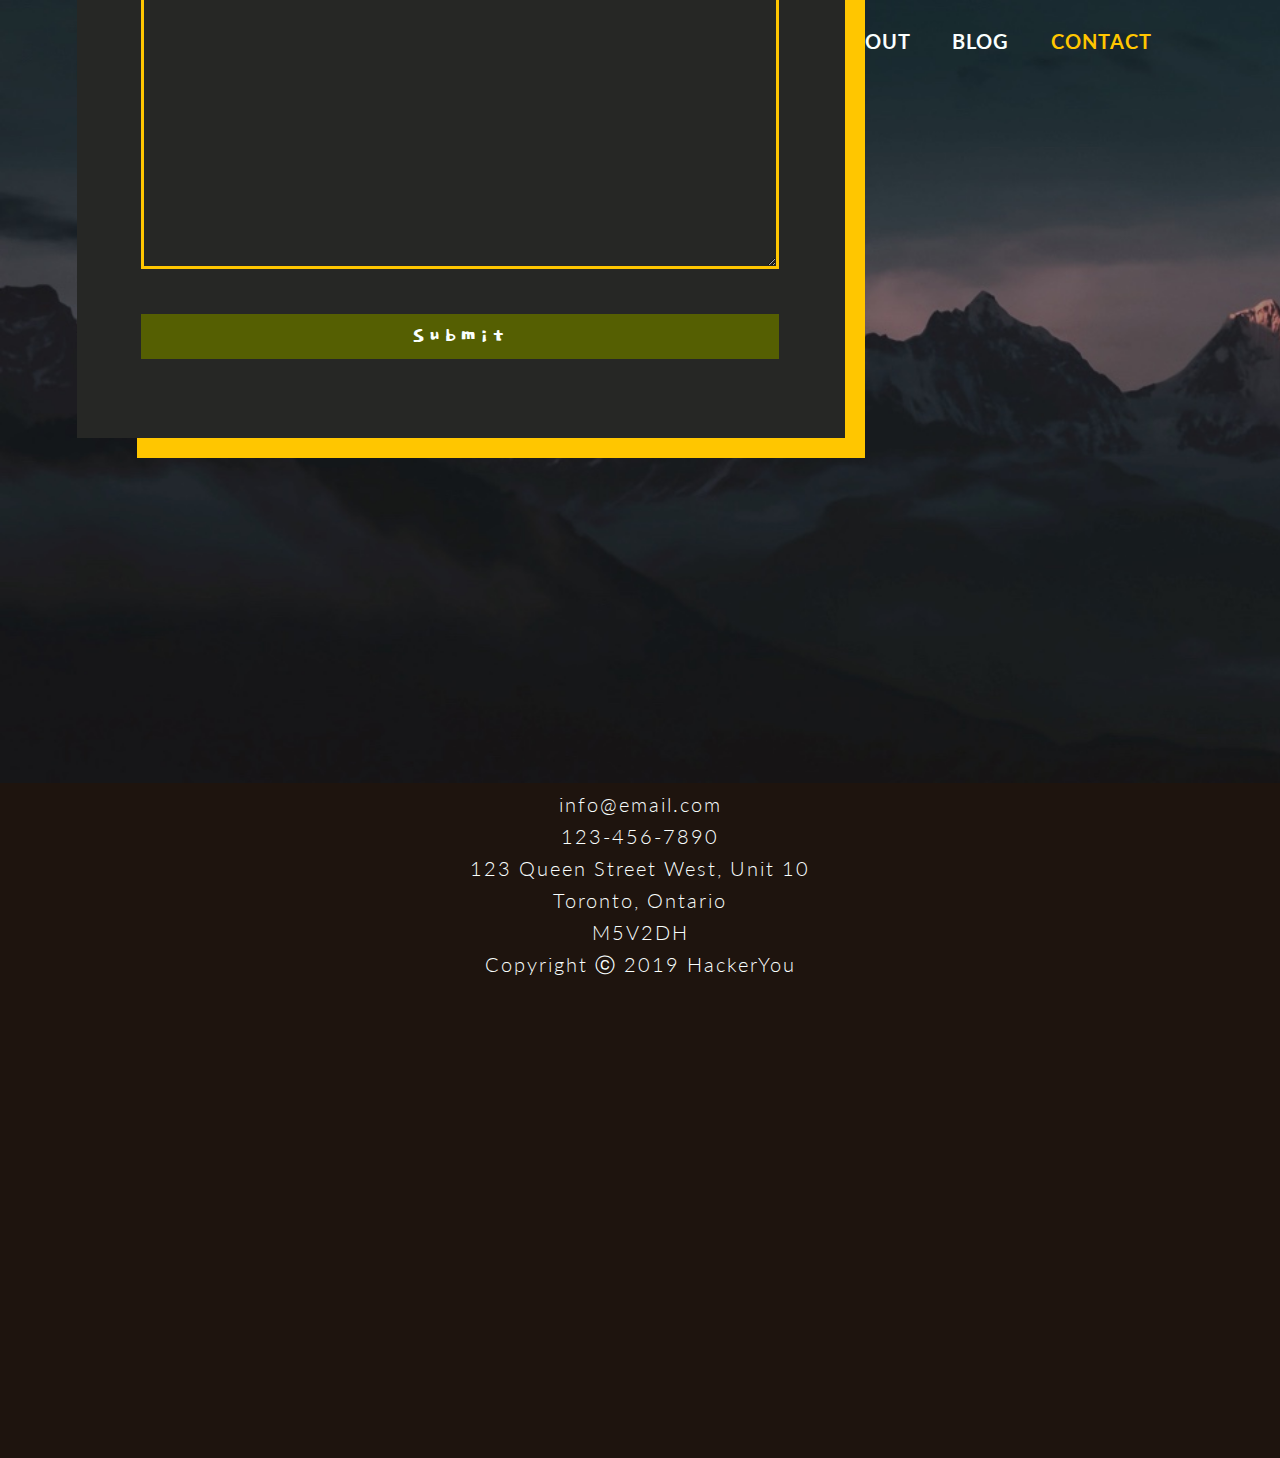
<file: contact.html>
<!DOCTYPE html>
<html lang="en">
<head>
        <meta charset="UTF-8">
        <meta name="viewport" content="width=device-width, initial-scale=1.0">
        <title>Contact</title>
        <link rel="stylesheet" href="styles/style.css">
        <link href="https://fonts.googleapis.com/css2?family=Dokdo&family=Lato:wght@300;400;700&display=swap" rel="stylesheet">
</head>
<body>

    <header class="contactHeader">
        <div class="wrapper">
            <nav>
                <ul>
                    <li>
                        <h3 class="logo">mindn’Soul</h3>
                    </li>
                    <li tabindex="0">
                        <a href="#">home</a>
                    </li>
                    <li tabindex="0">
                        <a href="#about">about</a>
                    </li>
                    <li tabindex="0">
                        <a href="blog.html">blog</a>
                    </li>
                    <li tabindex="0">
                        <a href="contact.html" class=" highlight">contact</a>
                    </li>
                </ul>
            </nav>
            <h2>Get in Touch</h2>
        </div>
    </header>
       
        <form action="" class="contactForm">
            <fieldset>
                <label for="name" class="sr-only">Name</label>
                <input type="text" name="" id="name" placeholder="Name" required>
        
                <label for="email" class="sr-only">Email</label>
                <input type="email" name="" id="email" placeholder="Email address" required>
        
                <textarea name="" id="" cols="30" rows="10"></textarea>
            </fieldset>
            <button type="submit">Submit</button>
        </form>

        <footer class="getInTouch">
            <ul>
                <li></li>
                <li></li>
                <li></li>
                <li></li>
            </ul>
            <p>info@email.com</p>
            <p>123-456-7890</p>
            <p>123 Queen Street West, Unit 10</p>
            <p>Toronto, Ontario</p>
            <p>M5V2DH</p>

            <div class="copyright">
                <p>
                    Copyright ⓒ 2019 HackerYou
                </p>
            </div>
        </footer>
</body>
</html>
</file>
<file: styles/style.css>
@charset "UTF-8";
a, abbr, acronym, address, applet, article, aside, audio, b, big, blockquote, body, canvas, caption, center, cite, code, dd, del, details, dfn, div, dl, dt, em, embed, fieldset, figcaption, figure, footer, form, h1, h2, h3, h4, h5, h6, header, hgroup, html, i, iframe, img, ins, kbd, label, legend, li, mark, menu, nav, object, ol, output, p, pre, q, ruby, s, samp, section, small, span, strike, strong, sub, summary, sup, table, tbody, td, tfoot, th, thead, time, tr, tt, u, ul, var, video {
  margin: 0;
  padding: 0;
  border: 0;
  font-size: 100%;
  font: inherit;
  vertical-align: baseline;
}

article, aside, details, figcaption, figure, footer, header, hgroup, menu, nav, section {
  display: block;
}

body {
  line-height: 1;
}

ol, ul {
  list-style: none;
}

blockquote, q {
  quotes: none;
}

blockquote:after, blockquote:before, q:after, q:before {
  content: '';
  content: none;
}

table {
  border-collapse: collapse;
  border-spacing: 0;
}

input[type=search]::-webkit-search-cancel-button, input[type=search]::-webkit-search-decoration, input[type=search]::-webkit-search-results-button, input[type=search]::-webkit-search-results-decoration {
  -webkit-appearance: none;
  -moz-appearance: none;
}

input[type=search] {
  -webkit-appearance: none;
  -moz-appearance: none;
  -webkit-box-sizing: content-box;
  box-sizing: content-box;
}

textarea {
  overflow: auto;
  vertical-align: top;
  resize: vertical;
}

audio, canvas, video {
  display: inline-block;
  max-width: 100%;
}

audio:not([controls]) {
  display: none;
  height: 0;
}

[hidden] {
  display: none;
}

html {
  font-size: 100%;
  -webkit-text-size-adjust: 100%;
  -ms-text-size-adjust: 100%;
}

a:focus {
  outline: thin dotted;
}

a:active, a:hover {
  outline: 0;
}

img {
  border: 0;
  -ms-interpolation-mode: bicubic;
}

figure {
  margin: 0;
}

form {
  margin: 0;
}

fieldset {
  border: 1px solid silver;
  margin: 0 2px;
  padding: .35em .625em .75em;
}

legend {
  border: 0;
  padding: 0;
  white-space: normal;
}

button, input, select, textarea {
  font-size: 100%;
  margin: 0;
  vertical-align: baseline;
}

button, input {
  line-height: normal;
}

button, select {
  text-transform: none;
}

button, html input[type=button], input[type=reset], input[type=submit] {
  -webkit-appearance: button;
  cursor: pointer;
}

button[disabled], html input[disabled] {
  cursor: default;
}

input[type=checkbox], input[type=radio] {
  -webkit-box-sizing: border-box;
          box-sizing: border-box;
  padding: 0;
}

input[type=search] {
  -webkit-appearance: textfield;
  -webkit-box-sizing: content-box;
  box-sizing: content-box;
}

input[type=search]::-webkit-search-cancel-button, input[type=search]::-webkit-search-decoration {
  -webkit-appearance: none;
}

button::-moz-focus-inner, input::-moz-focus-inner {
  border: 0;
  padding: 0;
}

textarea {
  overflow: auto;
  vertical-align: top;
}

table {
  border-collapse: collapse;
  border-spacing: 0;
}

button, html, input, select, textarea {
  color: #222;
}

::-moz-selection {
  background: #b3d4fc;
  text-shadow: none;
}

::selection {
  background: #b3d4fc;
  text-shadow: none;
}

img {
  vertical-align: middle;
}

fieldset {
  border: 0;
  margin: 0;
  padding: 0;
}

textarea {
  resize: vertical;
}

.chromeframe {
  margin: .2em 0;
  background: #ccc;
  color: #000;
  padding: .2em 0;
}

.clearfix:after {
  visibility: hidden;
  display: block;
  font-size: 0;
  content: '';
  clear: both;
  height: 0;
}

* {
  -webkit-box-sizing: border-box;
  box-sizing: border-box;
}

.visuallyHidden:not(:focus):not(:active) {
  position: absolute;
  width: 1px;
  height: 1px;
  margin: -1px;
  border: 0;
  padding: 0;
  white-space: nowrap;
  -webkit-clip-path: inset(100%);
          clip-path: inset(100%);
  clip: rect(0 0 0);
  overflow: hidden;
}

h2 {
  font-family: 'dokdo', 'lato', Helvetica;
  color: #FFC600;
  font-size: 105px;
  letter-spacing: 10.9px;
  line-height: 69.9px;
  text-decoration: none;
}

h3 {
  font-family: 'dokdo', 'lato', Helvetica;
  color: #FFC600;
  font-size: 45px;
  letter-spacing: 4.9px;
  line-height: 58px;
  text-decoration: none;
}

h3 .logo {
  font-size: 41.5px;
  margin-right: 40%;
}

h4 {
  font-family: 'dokdo', 'lato', Helvetica;
  color: #FFC600;
  font-size: 40px;
  letter-spacing: 4.3px;
  line-height: 58px;
  text-decoration: none;
}

p,
input,
textarea,
li {
  font-family: 'lato', Helvetica, Arial;
  color: #FAFFFE;
  font-size: 20px;
  letter-spacing: 2px;
  line-height: 32px;
  list-style: none;
}

button {
  font-family: 'dokdo', 'lato', Helvetica;
  color: #FFC600;
  font-size: 25px;
  letter-spacing: 4px;
  line-height: 1;
  text-decoration: none;
  text-transform: capitalize;
  color: #FAFFFE;
  background-color: #555F02;
  border: none;
  padding: 10px;
  margin: 15px 0;
}

button:hover {
  background-color: #FFC600;
}

button:focus {
  background-color: #FFC600;
}

a {
  text-decoration: none;
  outline: none;
}

li a {
  font-family: 'lato', Helvetica, Arial;
  color: #FAFFFE;
  font-size: 20px;
  letter-spacing: 1px;
  line-height: 29px;
  list-style: none;
  text-transform: uppercase;
  font-weight: 700;
}

li a:hover {
  border-bottom: 3px solid #FFC600;
  padding-bottom: 10px;
  font-weight: 300;
}

li:focus {
  border-bottom: 3px solid #FFC600;
  margin-bottom: 16px;
  font-weight: 300;
  outline: none;
}

li:focus a {
  font-weight: 300;
}

.contactInfo li:focus {
  margin-bottom: -10px;
  padding-bottom: 7px;
}

.highlight {
  color: #FFC600;
}

input {
  font-weight: 300;
}

.wrapper {
  width: 80%;
  max-width: 1200px;
  margin: 0 auto;
}

nav ul {
  display: -webkit-box;
  display: -ms-flexbox;
  display: flex;
  -webkit-box-pack: justify;
      -ms-flex-pack: justify;
          justify-content: space-between;
  padding: 25px 0;
}

nav ul li:first-child {
  padding-right: 30%;
}

header {
  height: 87vh;
  background-size: cover;
}

h2 {
  padding-top: 20%;
}

.newAdventure,
.blurbs,
.freeTrials,
.blog,
.getInTouch {
  background-color: #1E140E;
}

.gallery,
.readMore,
footer,
.contactForm {
  background-color: #262725;
}

footer {
  padding: 5px 0 10px 0;
  text-align: center;
}

footer p {
  font-weight: 300;
}

.skipLink {
  position: absolute;
  opacity: 0;
  z-index: 999;
  background: white;
  color: black;
}

.skipLink:focus {
  opacity: 1;
}

.ham {
  display: none;
  position: absolute;
  top: 0px;
  right: 0px;
  z-index: 10;
}

.ham i {
  font-size: 50px;
  color: #FAFFFE;
  padding: 20px 70px;
  margin: 0;
  width: 0;
  height: 0;
}

.hamMenu ul {
  display: none;
  -webkit-box-orient: vertical;
  -webkit-box-direction: normal;
      -ms-flex-direction: column;
          flex-direction: column;
  text-align: right;
  background-color: #1E140E;
  padding: 121px 40px;
  position: absolute;
  top: 0;
  right: 0;
}

.hamMenu ul li,
.hamMenu ul li:first-child {
  padding-right: 0px;
}

.hamMenu ul li {
  padding: 20px 0px;
}

.hamMenu ul a {
  font-size: 20px;
}

input {
  background: transparent;
  border: solid #FFC600;
  border-width: 0 0 3px 0;
  width: 43%;
  padding: 20px 30px;
}

input::-webkit-input-placeholder {
  color: #FAFFFE;
  opacity: 1;
}

input:-ms-input-placeholder {
  color: #FAFFFE;
  opacity: 1;
}

input::-ms-input-placeholder {
  color: #FAFFFE;
  opacity: 1;
}

input::placeholder {
  color: #FAFFFE;
  opacity: 1;
}

textarea {
  background: transparent;
  border: 3px solid #FFC600;
  width: 95%;
  height: 300px;
  margin: 30px 0;
  padding: 5%;
}

form button {
  width: 95%;
}

.homeHeader {
  background-image: url(../assets/home-image-1.jpg);
  background-position-x: 100%;
}

h1 {
  font-family: 'dokdo', 'lato', Helvetica;
  color: #FFC600;
  font-size: 115px;
  letter-spacing: 1;
  line-height: 1;
  text-decoration: none;
  padding-top: 30px;
}

h1 span {
  font-family: 'lato', Helvetica, Arial;
  color: #FAFFFE;
  font-size: 50px;
  letter-spacing: 1;
  line-height: 0.5;
  list-style: none;
  display: block;
}

.welcome {
  display: -webkit-box;
  display: -ms-flexbox;
  display: flex;
  margin: 115px 10% 0 0;
}

.welcome img {
  width: 46%;
  margin-right: 35px;
  min-width: 489px;
}

.nameInput {
  margin-right: 9%;
}

.newAdventure {
  padding: 15% 0 10%;
}

.newAdventureContainer {
  display: -webkit-box;
  display: -ms-flexbox;
  display: flex;
  -webkit-box-orient: horizontal;
  -webkit-box-direction: normal;
      -ms-flex-direction: row;
          flex-direction: row;
  -ms-flex-wrap: wrap;
      flex-wrap: wrap;
  -ms-flex-line-pack: justify;
      align-content: space-between;
}

.newAdventureContainer img {
  -webkit-box-shadow: -20px 20px 0px #555F02;
          box-shadow: -20px 20px 0px #555F02;
  width: 28%;
  height: 28%;
}

.newAdventureText {
  width: 65%;
  margin-right: 5%;
}

.galleryContainer {
  font-size: 0px;
  display: -webkit-box;
  display: -ms-flexbox;
  display: flex;
  -webkit-box-pack: justify;
      -ms-flex-pack: justify;
          justify-content: space-between;
  padding: 10% 0;
}

.gallery img {
  width: 32%;
}

.blurbs {
  padding: 8% 0 10% 0;
}

.blurbContainer {
  display: -webkit-box;
  display: -ms-flexbox;
  display: flex;
  -ms-flex-wrap: wrap;
      flex-wrap: wrap;
  -webkit-box-pack: space-evenly;
      -ms-flex-pack: space-evenly;
          justify-content: space-evenly;
}

.blurbContainer div {
  -ms-flex-preferred-size: 50%;
      flex-basis: 50%;
}

.blurbContainer div p {
  padding: 0 15px 50px 75px;
}

.blurbContainer i {
  font-size: 30px;
  color: #FAFFFE;
  background-color: #555F02;
  padding: 10px;
  border-radius: 50%;
  float: left;
  margin-right: 20px;
}

.blogBlurb i {
  padding: 10px 15px;
}

.communityBlurb i {
  font-size: 28px;
  padding: 12px 9px;
}

.getInBlurb i {
  font-size: 25px;
  padding: 15px;
}

.readMore {
  display: -webkit-box;
  display: -ms-flexbox;
  display: flex;
  -webkit-box-pack: justify;
      -ms-flex-pack: justify;
          justify-content: space-between;
}

.leftColumn,
.rightColumn {
  display: -webkit-box;
  display: -ms-flexbox;
  display: flex;
  -webkit-box-orient: vertical;
  -webkit-box-direction: normal;
      -ms-flex-direction: column;
          flex-direction: column;
  width: 43%;
  position: relative;
}

.leftColumn img,
.rightColumn img {
  width: 100%;
}

.leftColumn {
  top: -40px;
}

.leftColumn img {
  -webkit-box-shadow: 30px 30px 0px -10px #FFC600;
          box-shadow: 30px 30px 0px -10px #FFC600;
}

.leftColumn .textBox {
  text-align: right;
  padding: 10% 0 5% 10%;
}

.leftColumn .textBox p {
  padding: 5px 0 15px 50px;
  text-align: left;
}

.rightColumn {
  bottom: -40px;
}

.rightColumn img {
  -webkit-box-shadow: -30px 30px 0px -10px #FFC600;
          box-shadow: -30px 30px 0px -10px #FFC600;
}

.rightColumn .textBox {
  padding: 7.5% 10% 7.5% 0;
}

.rightColumn .textBox p {
  padding: 10px 20px 10px 0;
}

.freeTrials img {
  width: 100%;
}

.freeTrialsText {
  padding: 7% 15%;
  text-align: center;
}

.freeTrialsText p {
  text-align: left;
}

.blogHeader {
  background-image: url(../assets/blog-image-1.jpg);
  background-position-x: 80%;
}

.blogPost {
  display: -webkit-box;
  display: -ms-flexbox;
  display: flex;
  -webkit-box-orient: vertical;
  -webkit-box-direction: normal;
      -ms-flex-direction: column;
          flex-direction: column;
  width: 66%;
}

.post {
  border-right: 5px solid #555F02;
  border-bottom: 5px solid #555F02;
  position: relative;
}

.post img {
  width: calc(100% - 15px);
  -webkit-box-shadow: 40px 40px 0px -20px #555F02;
          box-shadow: 40px 40px 0px -20px #555F02;
  position: absolute;
  top: -200px;
}

.discover {
  margin: 50% 8% 4% 10%;
}

.discover p {
  padding: 20px 0;
}

.discover p:first-of-type {
  font-style: italic;
  padding-top: 0;
}

.discover p:first-of-type span {
  font-weight: 700;
}

.comments {
  margin: 5% 8% 5% 10%;
}

.comments img {
  float: left;
  padding: 1.5% 0 0px 0;
}

.comments p {
  padding-left: 125px;
}

.commentDate {
  color: #FFC600;
  padding-bottom: 5px;
}

.davin {
  padding: 40px 0 10% 0;
}

.blogForm {
  margin: 0 0 10% 10%;
}

aside {
  display: -webkit-box;
  display: -ms-flexbox;
  display: flex;
  -webkit-box-orient: vertical;
  -webkit-box-direction: normal;
      -ms-flex-direction: column;
          flex-direction: column;
  width: 23%;
  position: absolute;
  right: 0;
  top: calc(100vh + 20px);
  background-color: #555F02;
  padding: 0 0 30px 30px;
}

aside img {
  width: 100%;
  margin: -20px 0 20px 0;
}

h5 {
  font-family: 'dokdo', 'lato', Helvetica;
  color: #FFC600;
  font-size: 25px;
  letter-spacing: 4px;
  line-height: 1;
  text-decoration: none;
  color: #FAFFFE;
  margin: 10px 0;
}

aside p,
aside li {
  font-family: 'lato', Helvetica, Arial;
  color: #FAFFFE;
  font-size: 16px;
  letter-spacing: 1;
  line-height: 1.5;
  list-style: none;
  font-weight: 300;
  padding-right: 20px;
}

aside li::before {
  content: '•';
  color: #FFC600;
}

.contactHeader {
  background-image: url(../assets/contact-image-1.jpg);
}

.getInTouch {
  position: relative;
  height: 75vh;
}

.contactForm {
  width: 60%;
  padding: 5% 2.5% 5% 5%;
  position: absolute;
  left: 6%;
  top: -200px;
  -webkit-box-shadow: 40px 40px 0px -20px #FFC600;
          box-shadow: 40px 40px 0px -20px #FFC600;
}

.contactInfo {
  width: 260px;
  float: right;
  margin: 8%;
}

.contactInfo p:first-of-type {
  padding: 15px 0 20px 0;
}

.contactInfo ul {
  width: 167px;
  display: -webkit-box;
  display: -ms-flexbox;
  display: flex;
  -webkit-box-pack: justify;
      -ms-flex-pack: justify;
          justify-content: space-between;
}

.contactInfo ul i {
  color: #FFC600;
  font-size: 25px;
}

@media (max-width: 1133px) {
  header {
    height: 77vh;
  }
  nav li a {
    font-size: 15px;
  }
  h1 {
    font-size: 90px;
  }
  h1 span {
    font-size: 30px;
  }
  h3 {
    font-size: 35px;
  }
  h4 {
    font-size: 30px;
  }
  p {
    font-size: 15px;
  }
  .welcome img {
    width: 406px;
    min-width: 0;
  }
  .newAdventureContainer img {
    margin-top: 5%;
  }
  .contactForm {
    width: 50%;
  }
}

@media (max-width: 960px) {
  .wrapper {
    width: 90%;
  }
  .headerNav {
    display: none;
  }
  .ham {
    display: -webkit-box;
    display: -ms-flexbox;
    display: flex;
  }
  .ham:hover ul,
  .ham:focus ul {
    display: -webkit-box;
    display: -ms-flexbox;
    display: flex;
  }
  header {
    height: 57.5vh;
  }
  .welcome {
    -webkit-box-orient: vertical;
    -webkit-box-direction: reverse;
        -ms-flex-direction: column-reverse;
            flex-direction: column-reverse;
    margin: 0 10%;
    padding-top: 20px;
  }
  .blurbContainer,
  .newAdventureContainer {
    -webkit-box-orient: vertical;
    -webkit-box-direction: normal;
        -ms-flex-direction: column;
            flex-direction: column;
    -ms-flex-wrap: wrap;
        flex-wrap: wrap;
    -ms-flex-line-pack: center;
        align-content: center;
    -webkit-box-align: center;
        -ms-flex-align: center;
            align-items: center;
  }
  .newAdventureContainer img {
    width: 55%;
  }
  aside {
    width: 33%;
  }
  .blogPost {
    width: 65%;
    padding-top: 30px;
  }
  .comments {
    width: 135%;
  }
  .blogForm {
    width: 142.5%;
  }
  .getInTouch {
    height: 100vh;
  }
  .contactHeader h2 {
    letter-spacing: 2px;
    line-height: 1;
  }
  .contactForm {
    width: 80%;
  }
  .contactInfo {
    margin: 500px 0 0 0;
    width: 50%;
  }
}

@media (max-width: 700px) {
  h3 {
    font-size: 25px;
  }
  h4 {
    font-size: 20px;
    line-height: 1;
  }
  p {
    font-size: 14px;
  }
  button {
    font-size: 20px;
  }
  .welcome {
    -webkit-box-align: center;
        -ms-flex-align: center;
            align-items: center;
  }
  .newAdventureText {
    width: 80%;
    padding-top: 20px;
  }
  .galleryContainer {
    -webkit-box-orient: vertical;
    -webkit-box-direction: normal;
        -ms-flex-direction: column;
            flex-direction: column;
    -webkit-box-pack: space-evenly;
        -ms-flex-pack: space-evenly;
            justify-content: space-evenly;
    -webkit-box-align: center;
        -ms-flex-align: center;
            align-items: center;
  }
  .galleryContainer img {
    width: 70%;
    margin: 20px 0;
  }
  .readMore {
    -webkit-box-orient: vertical;
    -webkit-box-direction: normal;
        -ms-flex-direction: column;
            flex-direction: column;
  }
  .leftColumn,
  .rightColumn {
    width: 90%;
  }
  .rightColumn {
    margin: -100px 10% 38px 10%;
  }
  .blogPost {
    width: 60%;
  }
  .post img {
    top: -90px;
  }
  aside {
    width: 40%;
    padding-left: 10px;
  }
  aside p,
  aside li {
    font-size: 13px;
  }
  .contactInfo {
    display: block;
  }
  .contactForm {
    top: -120px;
  }
}

@media (max-width: 551px) {
  h1 {
    font-size: 65px;
  }
  h1 span {
    font-size: 20px;
  }
  h3 {
    font-size: 25px;
    line-height: 1.5;
  }
  p {
    font-size: 12px;
    line-height: 2;
  }
  .ham i {
    font-size: 40px;
  }
  .blogPost {
    width: 100%;
  }
  aside {
    position: relative;
    width: 100%;
    top: 40px;
    margin-bottom: 40px;
    padding-left: 5%;
  }
  .blogForm,
  .comments {
    width: 85%;
  }
  .blogForm img,
  .comments img {
    padding: 1% 25px 0  0;
  }
  .blogForm p,
  .comments p {
    padding: 5px 5% 0 0;
  }
  input,
  textarea {
    font-size: 14px;
    padding: 15px;
  }
  .contactInfo {
    margin-top: 500px;
    width: 66%;
  }
}
</file>
